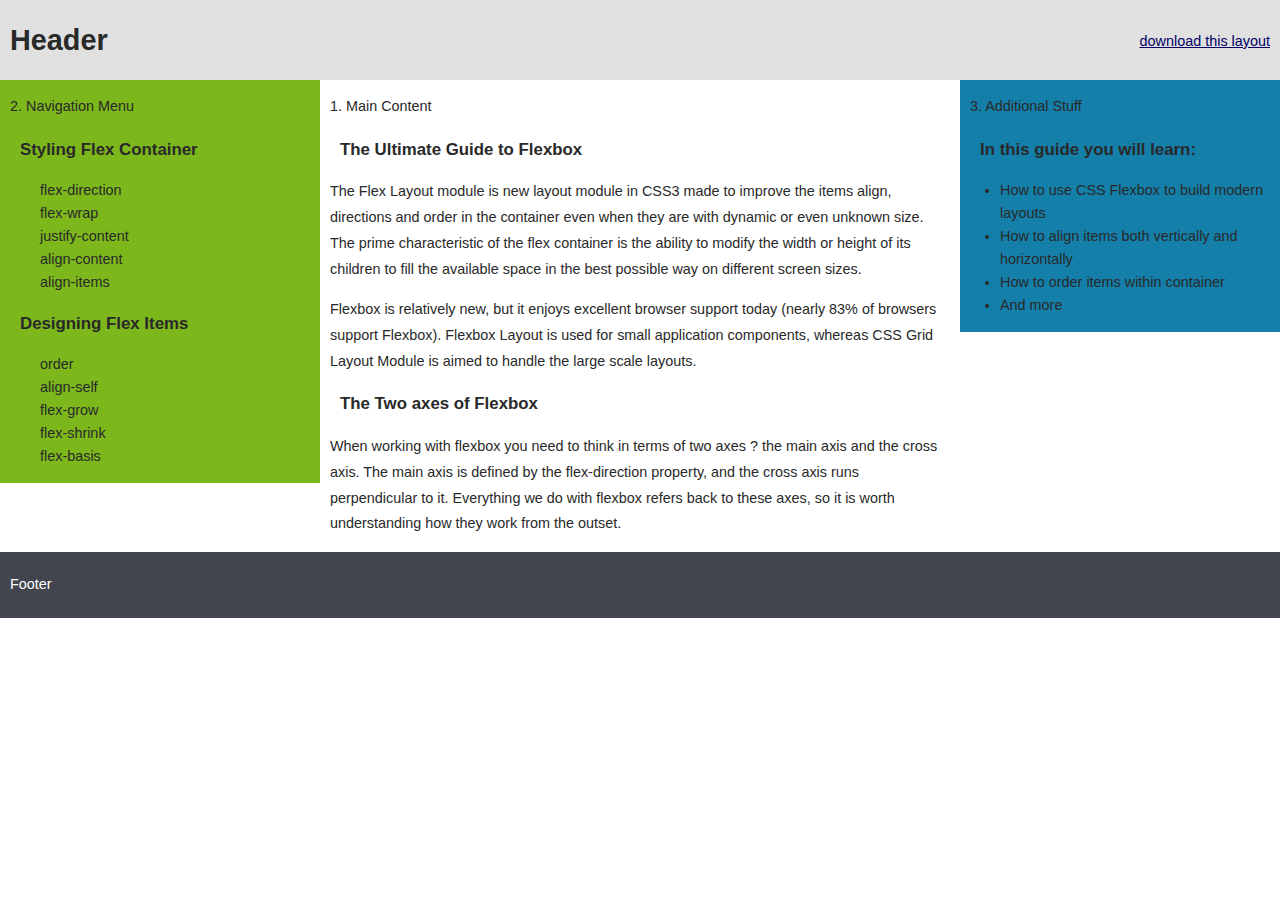
<file: templates/01.html>
<!DOCTYPE html PUBLIC "-//W3C//DTD HTML 4.01//EN" "http://www.w3.org/TR/html4/strict.dtd"><html lang="en"><head><meta http-equiv="content-type" content="text/html; charset=iso-8859-1"/>
<script data-ezscrex='false' data-cfasync='false' data-pagespeed-no-defer>var __ez=__ez||{};__ez.stms=Date.now();__ez.evt={};__ez.script={};__ez.ck=__ez.ck||{};__ez.template={};__ez.template.isOrig=true;__ez.queue=function(){var e=0,i=0,t=[],n=!1,o=[],s=[],r=!0,a=function(e,i,n,o,s,r,a){var l=arguments.length>7&&void 0!==arguments[7]?arguments[7]:window,c=this;this.name=e,this.funcName=i,this.parameters=null===n?null:p(n)?n:[n],this.isBlock=o,this.blockedBy=s,this.deleteWhenComplete=r,this.isError=!1,this.isComplete=!1,this.isInitialized=!1,this.proceedIfError=a,this.fWindow=l,this.isTimeDelay=!1,this.process=function(){f("... func = "+e),c.isInitialized=!0,c.isComplete=!0,f("... func.apply: "+e);var i=c.funcName.split("."),n=null,o=this.fWindow||window;i.length>3||(n=3===i.length?o[i[0]][i[1]][i[2]]:2===i.length?o[i[0]][i[1]]:o[c.funcName]),null!=n&&n.apply(null,this.parameters),!0===c.deleteWhenComplete&&delete t[e],!0===c.isBlock&&(f("----- F'D: "+c.name),u())}},l=function(e,i,t,n,o,s,r){var a=arguments.length>7&&void 0!==arguments[7]?arguments[7]:window,l=this;this.name=e,this.path=i,this.async=o,this.defer=s,this.isBlock=t,this.blockedBy=n,this.isInitialized=!1,this.isError=!1,this.isComplete=!1,this.proceedIfError=r,this.fWindow=a,this.isTimeDelay=!1,this.isPath=function(e){return"/"===e[0]&&"/"!==e[1]},this.getSrc=function(e){return void 0!==window.__ezScriptHost&&this.isPath(e)?window.__ezScriptHost+e:e},this.process=function(){l.isInitialized=!0,f("... file = "+e);var i=this.fWindow?this.fWindow.document:document,t=i.createElement("script");t.src=this.getSrc(this.path),!0===o?t.async=!0:!0===s&&(t.defer=!0),t.onerror=function(){f("----- ERR'D: "+l.name),l.isError=!0,!0===l.isBlock&&u()},t.onreadystatechange=t.onload=function(){var e=t.readyState;f("----- F'D: "+l.name),e&&!/loaded|complete/.test(e)||(l.isComplete=!0,!0===l.isBlock&&u())},i.getElementsByTagName("head")[0].appendChild(t)}},c=function(e,i){this.name=e,this.path="",this.async=!1,this.defer=!1,this.isBlock=!1,this.blockedBy=[],this.isInitialized=!0,this.isError=!1,this.isComplete=i,this.proceedIfError=!1,this.isTimeDelay=!1,this.process=function(){}};function d(e){!0!==h(e)&&0!=r&&e.process()}function h(e){if(!0===e.isTimeDelay&&!1===n)return f(e.name+" blocked = TIME DELAY!"),!0;if(p(e.blockedBy))for(var i=0;i<e.blockedBy.length;i++){var o=e.blockedBy[i];if(!1===t.hasOwnProperty(o))return f(e.name+" blocked = "+o),!0;if(!0===e.proceedIfError&&!0===t[o].isError)return!1;if(!1===t[o].isComplete)return f(e.name+" blocked = "+o),!0}return!1}function f(e){var i=window.location.href,t=new RegExp("[?&]ezq=([^&#]*)","i").exec(i);"1"===(t?t[1]:null)&&console.debug(e)}function u(){++e>200||(f("let's go"),m(o),m(s))}function m(e){for(var i in e)if(!1!==e.hasOwnProperty(i)){var t=e[i];!0===t.isComplete||h(t)||!0===t.isInitialized||!0===t.isError?!0===t.isError?f(t.name+": error"):!0===t.isComplete?f(t.name+": complete already"):!0===t.isInitialized&&f(t.name+": initialized already"):t.process()}}function p(e){return"[object Array]"==Object.prototype.toString.call(e)}return window.addEventListener("load",(function(){setTimeout((function(){n=!0,f("TDELAY -----"),u()}),5e3)}),!1),{addFile:function(e,i,n,r,a,c,h,f,u){var m=new l(e,i,n,r,a,c,h,u);!0===f?o[e]=m:s[e]=m,t[e]=m,d(m)},addDelayFile:function(e,i){var n=new l(e,i,!1,[],!1,!1,!0);n.isTimeDelay=!0,f(e+" ...  FILE! TDELAY"),s[e]=n,t[e]=n,d(n)},addFunc:function(e,n,r,l,c,h,f,u,m,p){!0===h&&(e=e+"_"+i++);var y=new a(e,n,r,l,c,f,u,p);!0===m?o[e]=y:s[e]=y,t[e]=y,d(y)},addDelayFunc:function(e,i,n){var o=new a(e,i,n,!1,[],!0,!0);o.isTimeDelay=!0,f(e+" ...  FUNCTION! TDELAY"),s[e]=o,t[e]=o,d(o)},items:t,processAll:u,setallowLoad:function(e){r=e},markLoaded:function(e){if(e&&0!==e.length){if(e in t){var i=t[e];!0===i.isComplete?f(i.name+" "+e+": error loaded duplicate"):(i.isComplete=!0,i.isInitialized=!0)}else t[e]=new c(e,!0);f("markLoaded dummyfile: "+t[e].name)}},logWhatsBlocked:function(){for(var e in t)!1!==t.hasOwnProperty(e)&&h(t[e])}}}();__ez.evt.add=function(e,t,n){e.addEventListener?e.addEventListener(t,n,!1):e.attachEvent?e.attachEvent("on"+t,n):e["on"+t]=n()},__ez.evt.remove=function(e,t,n){e.removeEventListener?e.removeEventListener(t,n,!1):e.detachEvent?e.detachEvent("on"+t,n):delete e["on"+t]};__ez.script.add=function(e){var t=document.createElement("script");t.src=e,t.async=!0,t.type="text/javascript",document.getElementsByTagName("head")[0].appendChild(t)};__ez.dot={};!function(){var e;__ez.vep=(e=[],{Add:function(i,t){__ez.dot.isDefined(i)&&__ez.dot.isValid(t)&&e.push({type:"video",video_impression_id:i,domain_id:__ez.dot.getDID(),t_epoch:__ez.dot.getEpoch(0),data:__ez.dot.dataToStr(t)})},Fire:function(){if(void 0===document.visibilityState||"prerender"!==document.visibilityState){if(__ez.dot.isDefined(e)&&e.length>0)for(;e.length>0;){var i=5;i>e.length&&(i=e.length);var t=e.splice(0,i),o=__ez.dot.getURL("/detroitchicago/grapefruit.gif")+"?orig="+(!0===__ez.template.isOrig?1:0)+"&v="+btoa(JSON.stringify(t));__ez.dot.Fire(o)}e=[]}}})}();</script><script data-ezscrex='false' data-cfasync='false' data-pagespeed-no-defer></script>
    <title>HTML FlexBox Template - Two columns, left menu</title>
    
    <meta name="description" content="Use this HTML basic website layout template with the navigation menu on the left, the main content at the center, the extra stuff on the right."/>
    <meta name="generator" content="HAPedit 3.1"/>
    <link rel="canonical" href="https://www.w3docs.com/snippets/html/layout_templates/01.html"/>
    <meta property="og:type" content="website"/>
    <meta property="og:title" content="HTML FlexBox Template - Two columns, left menu"/>
    <meta property="og:description" content="Use this HTML basic website layout template with the navigation menu on the left, the main content at the center, the extra stuff on the right."/>
    <meta property="og:image" content="https://www.w3docs.com/build/images/logo-amp.png"/>
    <meta property="og:image:type" content="image/jpeg"/>
    <meta property="og:image:width" content="192"/>
    <meta property="og:image:height" content="192"/>
    <meta property="og:image:alt" content="W3dcos"/>
    <style type="text/css">
        html, body {
            margin: 0;
            padding: 0;
        }

        body {
            color: #292929;
            font: 90% Roboto, Arial, sans-serif;
            font-weight: 300;
        }

        p {
            padding: 0 10px;
            line-height: 1.8;
        }

        ul li {
            padding-right: 10px;
            line-height: 1.6;
        }

        h3 {
            padding: 5px 20px;
            margin: 0;
        }

        div#header {
            position: relative;
        }

        div#header h1 {
            height: 80px;
            line-height: 80px;
            margin: 0;
            padding-left: 10px;
            background: #e0e0e0;
            color: #292929;
        }

        div#header a {
            position: absolute;
            right: 0;
            top: 23px;
            padding: 10px;
            color: #006;
        }

        div#navigation {
            background: #7cb71c;
        }

        div#navigation li {
            list-style: none;
        }

        div#extra {
            background: #147FA9;
        }

        div#footer {
            background: #42444e;
            color: #fff;
        }

        div#footer p {
            padding: 20px 10px;
        }

        div#wrapper {
            float: left;
            width: 100%;
        }

        div#content {
            margin: 0 25%;
        }

        div#navigation {
            float: left;
            width: 25%;
            margin-left: -100%;
        }

        div#extra {
            float: left;
            width: 25%;
            margin-left: -25%;
        }

        div#footer {
            clear: left;
            width: 100%;
        }
    </style>
<script type="text/javascript">var ezouid = "1";</script><base href="https://www.w3docs.com/download/template/1"><script type='text/javascript'>
var ezoTemplate = 'old_site_gc';
if(typeof ezouid == 'undefined')
{
    var ezouid = 'none';
}
var ezoFormfactor = '1';
var ezo_elements_to_check = Array();
</script><!-- START EZHEAD -->
<script data-ezscrex="false" type='text/javascript'>
var soc_app_id = '0';
var did = 77786;
var ezdomain = 'w3docs.com';
var ezoicSearchable = 1;
</script>
<!--{jquery}-->
<!-- END EZHEAD -->
<script data-ezscrex="false" type="text/javascript" data-cfasync="false">var _ezaq = {"ab_test_id":"mod98-c","ad_cache_level":0,"ad_lazyload_version":0,"ad_load_version":0,"city":"Dublin","country":"IE","days_since_last_visit":-1,"domain_id":77786,"engaged_time_visit":0,"ezcache_level":1,"ezcache_skip_code":11,"form_factor_id":1,"framework_id":1,"is_return_visitor":false,"is_sitespeed":0,"last_page_load":"","last_pageview_id":"","lt_cache_level":0,"metro_code":0,"page_ad_positions":"","page_view_count":1,"page_view_id":"00b96a7d-060b-46d1-5422-00bdef8ad6cc","position_selection_id":0,"postal_code":"D22","pv_event_count":0,"response_size_orig":5628,"response_time_orig":101,"serverid":"i-0a7e5fedc4222fc6d","state":"L","t_epoch":1682679019,"template_id":126,"time_on_site_visit":0,"url":"https://www.w3docs.com/download/template/1","user_id":0,"word_count":243,"worst_bad_word_level":0};var _ezExtraQueries = "&ez_orig=1";</script>
<script data-ezscrex='false' data-pagespeed-no-defer data-cfasync='false'>
function create_ezolpl(pvID, rv) {
    var d = new Date();
    d.setTime(d.getTime() + (365*24*60*60*1000));
    var expires = "expires="+d.toUTCString();
    __ez.ck.setByCat("ezux_lpl_77786=" + new Date().getTime() + "|" + pvID + "|" + rv + "; " + expires, 3);
}
function attach_ezolpl(pvID, rv) {
    if (document.readyState === "complete") {
        create_ezolpl(pvID, rv);
    }
    if(window.attachEvent) {
        window.attachEvent("onload", create_ezolpl, pvID, rv);
    } else {
        if(window.onload) {
            var curronload = window.onload;
            var newonload = function(evt) {
                curronload(evt);
                create_ezolpl(pvID, rv);
            };
            window.onload = newonload;
        } else {
            window.onload = create_ezolpl.bind(null, pvID, rv);
        }
    }
}

__ez.queue.addFunc("attach_ezolpl", "attach_ezolpl", ["00b96a7d-060b-46d1-5422-00bdef8ad6cc", "false"], false, ['/detroitchicago/boise.js'], true, false, false, false);
</script>
<script type="text/javascript">__ez.queue.addFile('/detroitchicago/cmbv2.js', '/detroitchicago/cmbv2.js?gcb=195-4&cb=04-3y02-8y06-13y07-2y1d-7y0b-6y0d-23y17-4y1b-5y20-4y25-3y33-4&cmbcb=136&sj=x04x02x06x07x1dx0bx0dx17x1bx20x25x33', true, [], true, false, true, false);</script>
<script type="text/javascript" defer>__ez.queue.addFile('/detroitchicago/cmbdv2.js', '/detroitchicago/cmbdv2.js?gcb=195-4&cb=03-8y0c-6y1c-5&cmbcb=136&sj=x03x0cx1c', true, ['/detroitchicago/cmbv2.js'], true, false, true, false);</script><script data-cfasync="false">(function(window,document){if(typeof window.__tcfapi!=="undefined"){var amazonHasRun=false;function _ezAllowed(tcdata,purpose){return tcdata.purpose.consents[purpose]||tcdata.purpose.legitimateInterests[purpose];};function _reloadAds(){if(typeof window.ezorefgsl==="function"&&typeof window.ezslots==="object"){if(typeof __ezapsFetchBids=="function"&&amazonHasRun===false){ezapsFetchBids(__ezaps);if(typeof __ezapsVideo!='undefined'){ezapsFetchBids(__ezapsVideo,'video')}
amazonHasRun=true;}
var slots=[];for(var i=0;i<window.ezslots.length;i++){if(window[window.ezslots[i]]&&typeof window[window.ezslots[i]]==="object"){slots.push(window[window.ezslots[i]])}
else{setTimeout(_reloadAds,50);return false;}}
for(var i=0;i<slots.length;i++){window.ezorefgsl(slots[i]);}}
else{setTimeout(_reloadAds,50);}};function _clearEzConsentCookie(){document.cookie='ezCMPCookieConsent=tcf2;Domain=.w3docs.com;Path=/;expires=Thu, 01 Jan 1970 00:00:00 GMT';};__tcfapi('addEventListener',2,function(tcdata,success){if(success){if(tcdata.eventStatus==="useractioncomplete"||tcdata.eventStatus==="tcloaded"){var ezConsentCategories=window.ezConsentCategories?window.ezConsentCategories:{};ezConsentCategories.preferences=false;ezConsentCategories.statistics=false;ezConsentCategories.marketing=false;if((tcdata.vendor.consents["347"]!==false)||(tcdata.vendor.legitimateInterests["347"]!==false)){if(tcdata.purpose.consents["1"]===true){ezConsentCategories.preferences=true;}
if((tcdata.purpose.consents["1"]===true)&&_ezAllowed(tcdata,"10")&&_ezAllowed(tcdata,"7")&&_ezAllowed(tcdata,"8")){ezConsentCategories.statistics=true;}
if((tcdata.purpose.consents["1"]===true)&&_ezAllowed(tcdata,"2")&&_ezAllowed(tcdata,"3")&&_ezAllowed(tcdata,"4")){ezConsentCategories.marketing=true;}}
if((tcdata.purpose.consents["1"]===true)&&(tcdata.vendor.consents["755"]!==false)){_reloadAds();}
if(window.__ezconsent){__ezconsent.setEzoicConsentSettings(ezConsentCategories);}
window.addEventListener("beforeunload",_clearEzConsentCookie);__tcfapi("removeEventListener",2,function(success){return null;},tcdata.listenerId);if(!((tcdata.purpose.consents["1"]===true)&&_ezAllowed(tcdata,"2")&&_ezAllowed(tcdata,"3")&&_ezAllowed(tcdata,"4"))){if(typeof __ez=='object'&&typeof __ez.bit=='object'&&typeof window["_ezaq"]=='object'&&typeof window["_ezaq"]["page_view_id"]=='string'){__ez.bit.AddAndFire(window["_ezaq"]["page_view_id"],[(new __ezDotData('non_personalized_ads',true))]);}}}}});}})(window,document);</script>

<script>
    (function(window, document) {
        if (typeof window.__cmp !== "undefined") {
            window.__cmp('getVendorConsents', null, function(result) {
				ezConsentCategories.preference = !!(result.purposeConsents[4]&1);
				ezConsentCategories.statistics = !!(result.purposeConsents[5]&1);
				ezConsentCategories.marketing = !!(result.purposeConsents[2]&result.purposeConsents[3]&1);
				__ezconsent.setEzoicConsentSettings(ezConsentCategories);
            });
        }
    })(window, document);
</script>
<script type="text/javascript">var cmpIsOn = true;</script>
<script type="text/javascript" src="https://ezodn.com/detroitchicago/consentsettings.js?cb=2"></script></head>
<body>
<div id="container">
    <div id="header">
        <h1>Header</h1>
        <a href="/download/template/1" target="_blank">download this layout</a>
    </div>
    <div id="wrapper">
        <div id="content">
            <p><strong>1. Main Content</strong></p>
            <h3>The Ultimate Guide to Flexbox </h3>
            <p>The Flex Layout module is new layout module in CSS3 made to improve the items align, directions and order
                in the container even when they are with dynamic or even unknown size. The prime characteristic of the
                flex container is the ability to modify the width or height of its children to fill the available space
                in the best possible way on different screen sizes.
            </p>
            <p>Flexbox is relatively new, but it enjoys excellent browser support today (nearly 83% of browsers support
                Flexbox). Flexbox Layout is used for small application components, whereas CSS Grid Layout Module is
                aimed to handle the large scale layouts.
            </p>
            <h3>The Two axes of Flexbox</h3>
            <p>When working with flexbox you need to think in terms of two axes ? the main axis and the cross axis. The
                main axis is defined by the flex-direction property, and the cross axis runs perpendicular to it.
                Everything we do with flexbox refers back to these axes, so it is worth understanding how they work from
                the outset.
            </p>
        </div>
    </div>
    <div id="navigation">
        <p><strong>2. Navigation Menu</strong></p>
        <h3>Styling Flex Container</h3>
        <ul>
            <li>flex-direction</li>
            <li>flex-wrap</li>
            <li>justify-content</li>
            <li>align-content</li>
            <li>align-items</li>
        </ul>
        <h3>Designing Flex Items </h3>
        <ul>
            <li>order</li>
            <li>align-self</li>
            <li>flex-grow</li>
            <li>flex-shrink</li>
            <li>flex-basis</li>
        </ul>
    </div>
    <div id="extra">
        <p><strong>3. Additional Stuff</strong></p>
        <h3>In this guide you will learn:</h3>
        <ul>
            <li>How to use CSS Flexbox to build modern layouts</li>
            <li>How to align items both vertically and horizontally</li>
            <li>How to order items within container</li>
            <li>And more</li>
        </ul>
    </div>
    <div id="footer"><p>Footer</p>
    </div>
</div>
<script type="text/javascript">AddFillerLink("content", "navigation", "extra")</script>


<div class="ezmob-footer ezoic-floating-bottom ezo_ad ezmob-footer-desktop" id="ezmobfooter"><center><span id="ezoic-pub-ad-placeholder-100"></span><!-- ezoic_pub_ad_placeholder-100-bottom_floating-728x90-100-nonexxxnonexxxxxxezmaxscaleval100 --><!-- ezoic_pub_ad_placeholder-100-bottom_floating-970x90-100-nonexxxnonexxxxxxezmaxscaleval100 --></center></div><div id="ez-sidebar-wall-left" class="ez-sidebar-wall" style="left: 0px;">
	<div class="ez-sidebar-wall-ad">
		<span id="ezoic-pub-ad-placeholder-114"></span><!-- ezoic_pub_ad_placeholder-114-edge-160x600-114-nonexxxnonexxxxxxezmaxscaleval100 -->
		<span class="ez-rail-close" id="ez-rail-close-left" style="top: 0; left: 0; display: none;" onclick="__ez_close_rail(this.parentElement.parentElement.id)">x</span>
	</div>
</div><div id="ez-sidebar-wall-right" class="ez-sidebar-wall" style="right: 0px;">
	<div class="ez-sidebar-wall-ad">
		<span id="ezoic-pub-ad-placeholder-115"></span><!-- ezoic_pub_ad_placeholder-115-edge_2-160x600-115-nonexxxnonexxxxxxezmaxscaleval100 -->
		<span class="ez-rail-close" id="ez-rail-close-right" style="top: 0; right: 0; display: none;" onclick="__ez_close_rail(this.parentElement.parentElement.id)">x</span>
	</div>
</div><script async src="https://g.ezodn.com/cmp/v2/v.js?v=4"></script><script>(function(){var attachEvent=function(element,evt,func){if(element.addEventListener){element.addEventListener(evt,func,false);}else{element.attachEvent("on"+evt,func);}};attachEvent(document.body,"ezVigImpression",function(e){if(typeof(_ezaq)!=="undefined"&&typeof e==="object"){__ez.pel.AddAndFire(e.slot,[(new __ezDotData(e.key,e.value))]);}});})();</script><script>window.__ez_vig_close_wrapper=function(closeFunc,urlAddition){closeFunc();var vc={"enabled":false,"useVignetteLoader":true,"fireEventName":"ezVigImpression","impressionSource":"siderail","urlAddition":"utm_content=sr-left","disableFloor":true,"eventHandlerTest":false};if(typeof urlAddition=='string'){vc.urlAddition=urlAddition;}
var v=newEzVignette(vc);v.handleClick();};</script>
<script type='text/javascript' style='display:none;' async>
</script>

<script type="text/javascript" data-cfasync="false"></script></body></html>
</file>
